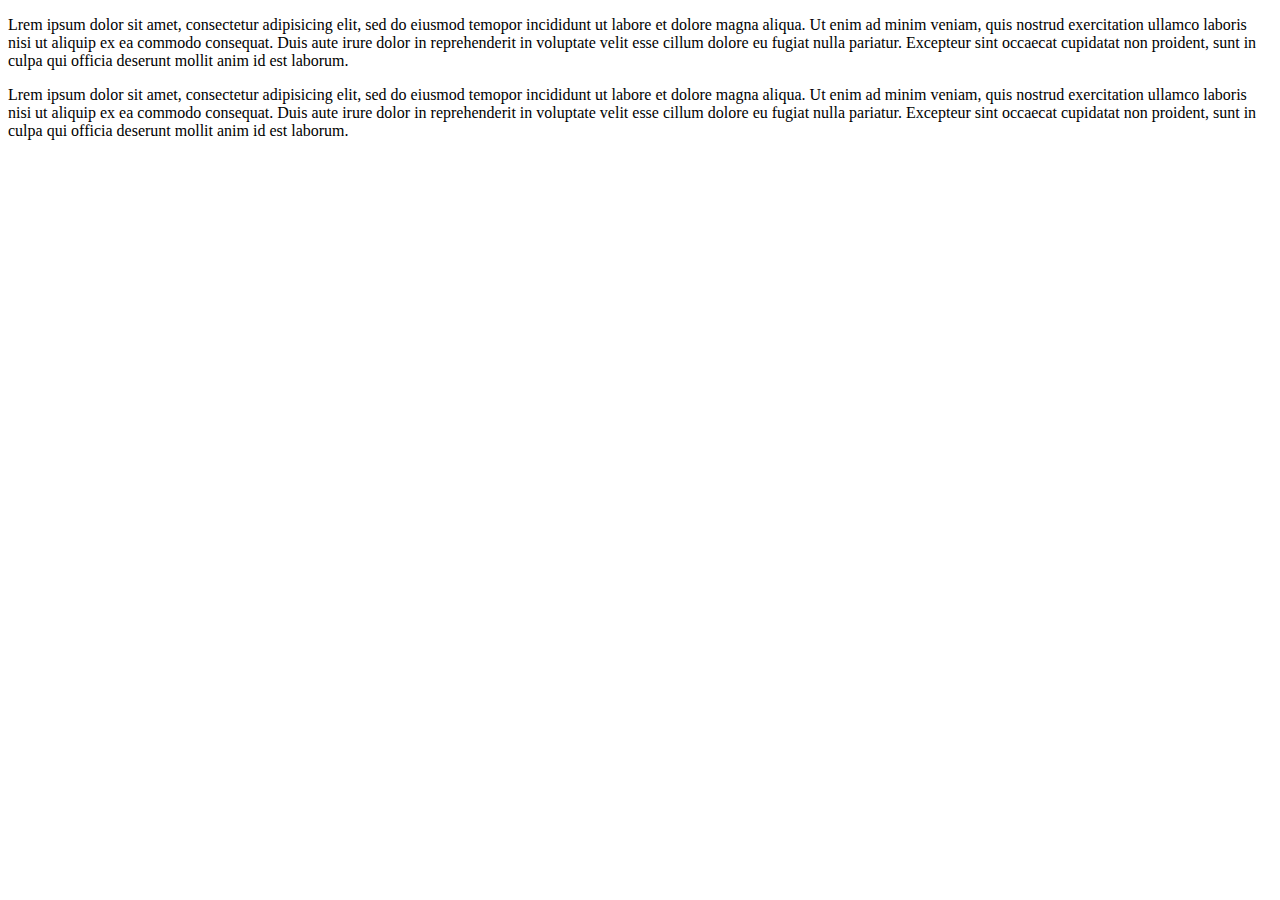
<file: index.html>
<!DOCTYPE html>
<html lang="en">
<head>
	<meta charset="UTF-8">
	<title>Document</title>
</head>
<body>
	<p>
		Lrem ipsum dolor sit amet, consectetur adipisicing elit, sed do eiusmod
		temopor incididunt ut labore et dolore magna aliqua. Ut enim ad minim veniam,
		quis nostrud exercitation ullamco laboris nisi ut aliquip ex ea commodo
		consequat. Duis aute irure dolor in reprehenderit in voluptate velit esse
		cillum dolore eu fugiat nulla pariatur. Excepteur sint occaecat cupidatat non
		proident, sunt in culpa qui officia deserunt mollit anim id est laborum.
	</p>
	<p>
		Lrem ipsum dolor sit amet, consectetur adipisicing elit, sed do eiusmod
		temopor incididunt ut labore et dolore magna aliqua. Ut enim ad minim veniam,
		quis nostrud exercitation ullamco laboris nisi ut aliquip ex ea commodo
		consequat. Duis aute irure dolor in reprehenderit in voluptate velit esse
		cillum dolore eu fugiat nulla pariatur. Excepteur sint occaecat cupidatat non
		proident, sunt in culpa qui officia deserunt mollit anim id est laborum.
	</p>
</body>
</html>
</file>
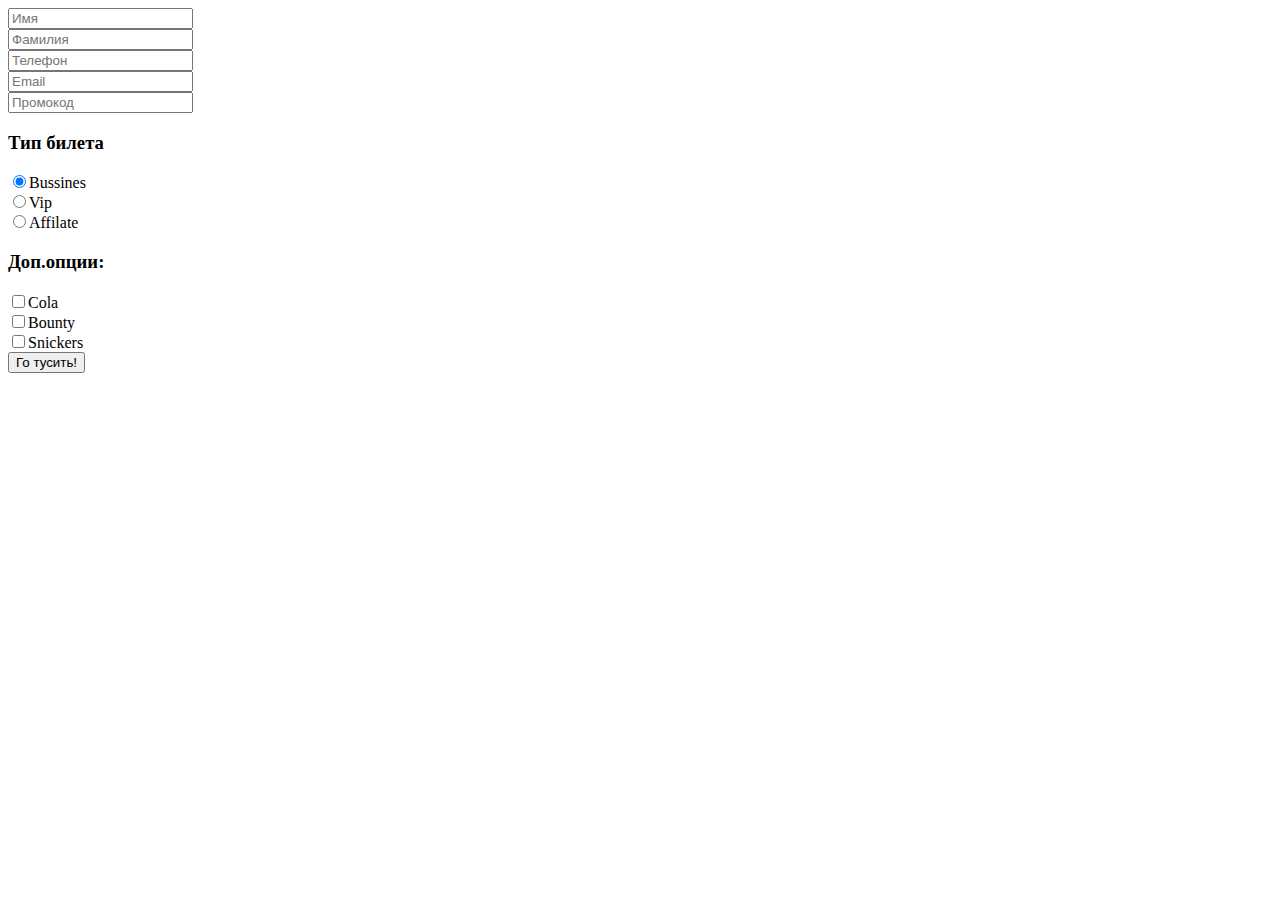
<file: shop.html>
<!DOCTYPE html>
<html lang="en">
<head>
	<meta charset="UTF-8">
	<title>Document</title>
</head>
<body>
	<form action="#" method="get" autocomplete="on">
			<!-- <input type="text" name="name" placeholder="name" required="true">
			<input type="password" name="password" placeholder="password">
			<input type="color" name="color">
			<input type="date" name="date">
			<input type="email" name="email" placeholder="Your email">
			<input type="number" name="number" min="10" max="100">
			<input type="range" name="range" value="20">
			<input type="url" name="">
			<input type="text"> -->
			<!-- <input type="time" name="" value="20:25"><br/>
			<textarea rows="20" cols="20" placeholder="Кратко о себе">Lorem ipsum dolor sit amet, consectetur adipisicing elit. Aperiam, labore, incidunt. Deserunt, modi, possimus! Ullam assumenda at perferendis, libero molestias ea quos expedita adipisci cumque, recusandae temporibus ad sed, omnis!</textarea><br/>
			<hr>
			<input type="checkbox" name="gender" value="man">Man</br>
			<input type="checkbox" name="gender" value="she">She</br>
			<input type="radio" name="she">khjkj
			<input type="radio" name="she">lkjlkj
			<label for="man">
				<input type="checkbox" name="">ffffkkkkkkkkkk
			</label>
			<hr>
			<input type="checkbox" id="man">
			
			<label for="man">man</label>
				<hr> -->
				<!-- <select name="dropdown" multiple="">
					<option value="0">Выберете опцию</option>
					<option value="1">1</option>
					<option value="2">2</option>
					<option value="3">3</option>
					<option value="4">4</option>
				</select>
				<input type="file" name="" id="file" style="display: none;">
				<label for="file">Выбрать файл</label>
				<input type="text" name="" value="30" disabled><br>
				<input type="hidden" name="ip">
				<input type="tel" name="namber" pattern="[0-9]{3}-[0-9]{4}-[0-9]{5}" placeholder="0xx-xxxx-xxxxx" autofocus="true">
			<input type="submit" value="Поехали!">
			 <button type="submit">Поехали!</button> --> 
			 <input type="text" name="" placeholder="Имя"><br>
			 <input type="text" name="" placeholder="Фамилия"><br>
			 <input type="tel" name="" placeholder="Телефон"><br>
			 <input type="email" name="" placeholder="Email"><br>
			 <input type="text" name="" placeholder="Промокод"><br>
			 <h3>Тип билета</h3>
			 <input type="radio" name="ticket" checked="tru">Bussines<br>
			 <input type="radio" name="ticket">Vip<br>
			 <input type="radio" name="ticket">Affilate<br>
			 <h3>Доп.опции:</h3>
			 <input type="checkbox" name="name">Cola<br>
			 <input type="checkbox" name="name">Bounty<br>
			 <input type="checkbox" name="name">Snickers<br>
			 <input type="submit" name="" value="Го тусить!">

				
	</form>
	
</body>
</html>
</file>
